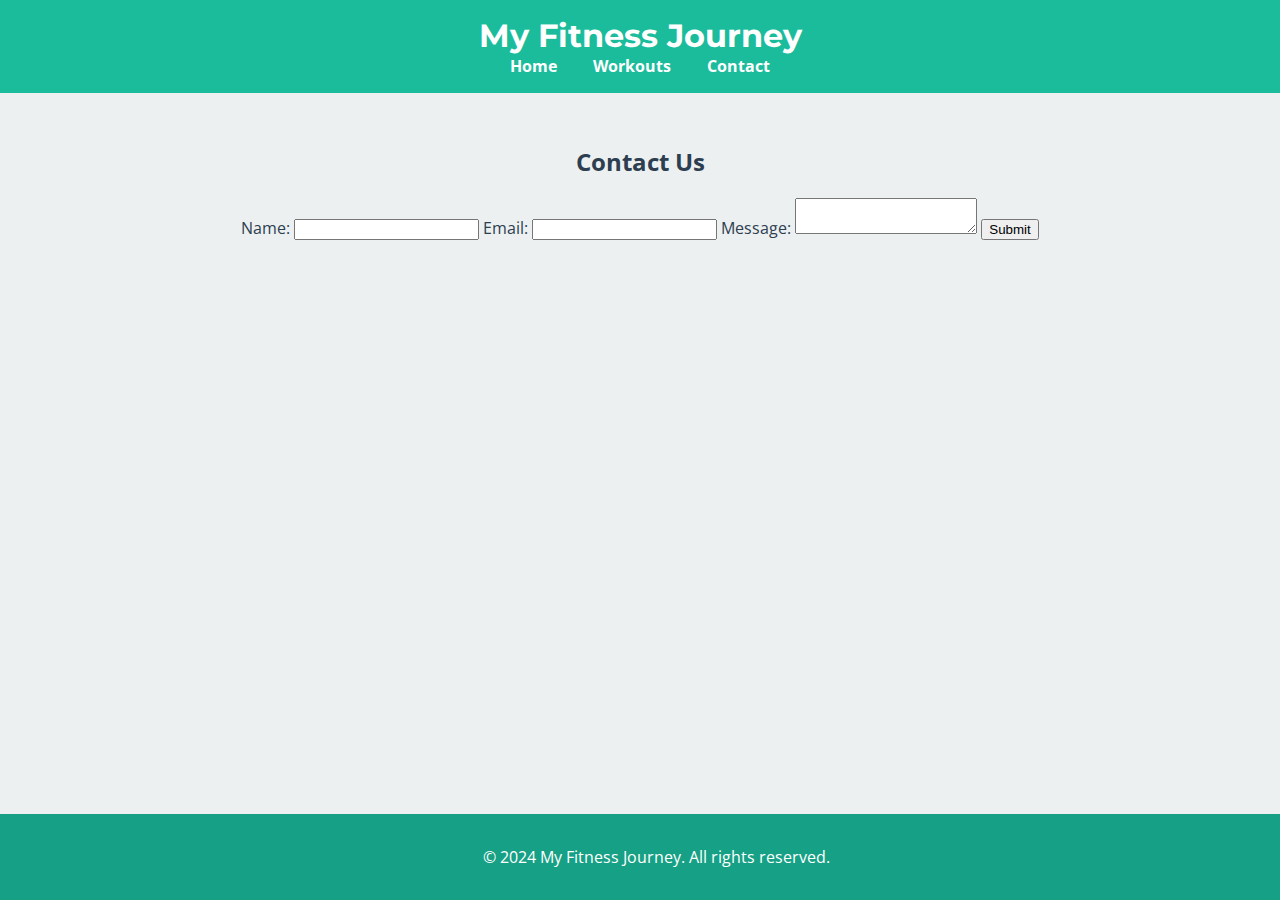
<file: fitness website/contact.html>
<!DOCTYPE html>
<html lang="en">
<head>
    <meta charset="UTF-8">
    <meta name="viewport" content="width=device-width, initial-scale=1.0">
    <title>Contact Us - My Fitness Journey</title>
    <link rel="stylesheet" href="styles.css">
    <link href="https://fonts.googleapis.com/css2?family=Montserrat:wght@700&family=Open+Sans&display=swap" rel="stylesheet">
</head>
<body>
    <header>
        <h1>My Fitness Journey</h1>
        <nav>
            <ul id="menu">
                <li><a href="index.html">Home</a></li>
                <li><a href="workouts.html">Workouts</a></li>
                <li><a href="contact.html">Contact</a></li>
            </ul>
            <button id="menu-toggle">Menu</button>
        </nav>
    </header>
    <main>
        <section class="contact-form">
            <h2>Contact Us</h2>
            <form>
                <label for="name">Name:</label>
                <input type="text" id="name" name="name" required>
                <label for="email">Email:</label>
                <input type="email" id="email" name="email" required>
                <label for="message">Message:</label>
                <textarea id="message" name="message" required></textarea>
                <button type="submit">Submit</button>
            </form>
        </section>
    </main>
    <footer>
        <p>&copy; 2024 My Fitness Journey. All rights reserved.</p>
    </footer>
    <script src="scripts.js"></script>
</body>
</html>
</file>
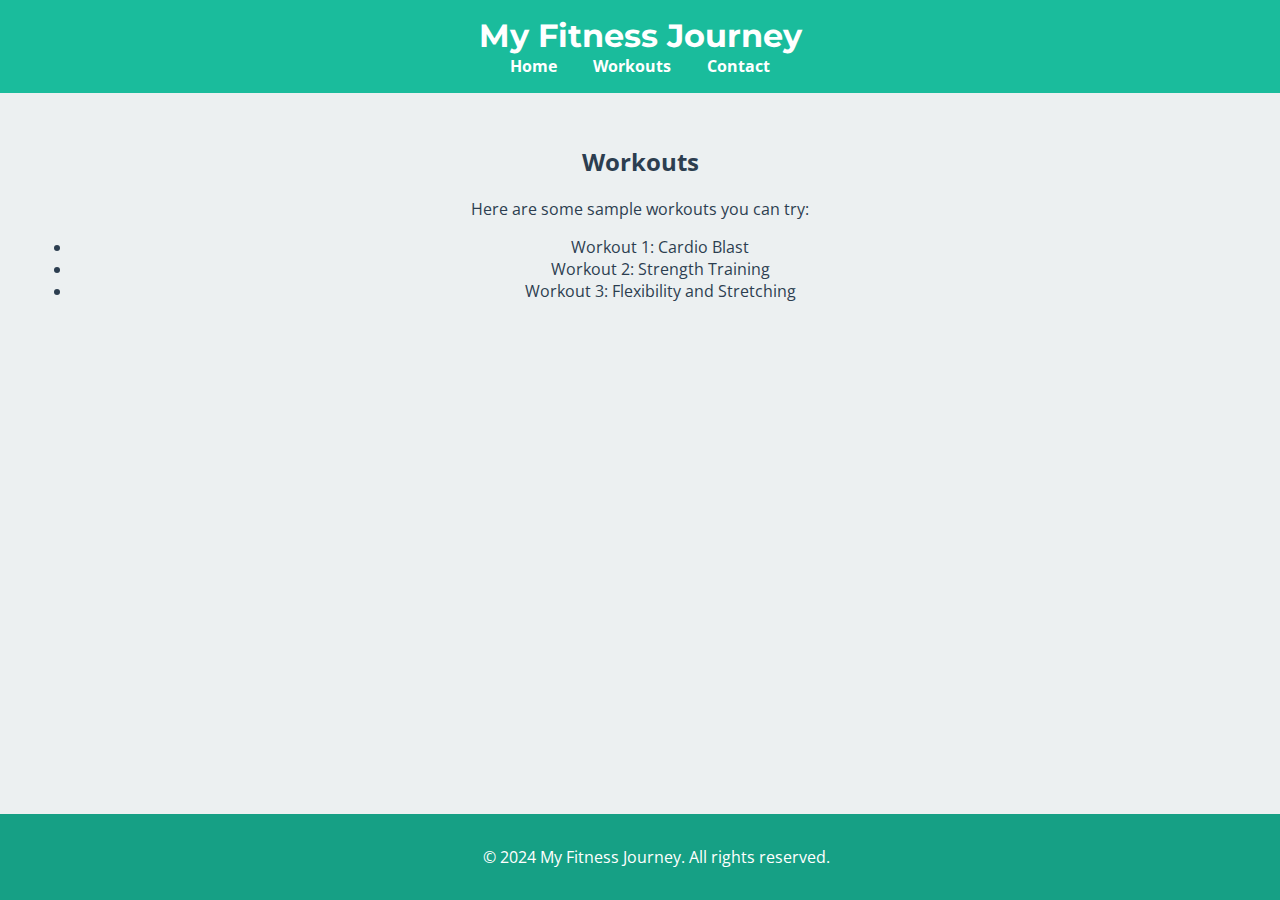
<file: fitness website/workouts.html>
<!DOCTYPE html>
<html lang="en">
<head>
    <meta charset="UTF-8">
    <meta name="viewport" content="width=device-width, initial-scale=1.0">
    <title>Workouts - My Fitness Journey</title>
    <link rel="stylesheet" href="styles.css">
    <link href="https://fonts.googleapis.com/css2?family=Montserrat:wght@700&family=Open+Sans&display=swap" rel="stylesheet">
</head>
<body>
    <header>
        <h1>My Fitness Journey</h1>
        <nav>
            <ul id="menu">
                <li><a href="index.html">Home</a></li>
                <li><a href="workouts.html">Workouts</a></li>
                <li><a href="contact.html">Contact</a></li>
            </ul>
            <button id="menu-toggle">Menu</button>
        </nav>
    </header>
    <main>
        <section class="workouts">
            <h2>Workouts</h2>
            <p>Here are some sample workouts you can try:</p>
            <ul>
                <li>Workout 1: Cardio Blast</li>
                <li>Workout 2: Strength Training</li>
                <li>Workout 3: Flexibility and Stretching</li>
            </ul>
        </section>
    </main>
    <footer>
        <p>&copy; 2024 My Fitness Journey. All rights reserved.</p>
    </footer>
    <script src="scripts.js"></script>
</body>
</html>
</file>
<file: fitness website/styles.css>
body {
    font-family: 'Open Sans', sans-serif;
    margin: 0;
    padding: 0;
    background-color: #ecf0f1;
    color: #2c3e50;
}

header {
    background-color: #1abc9c;
    color: white;
    padding: 1rem;
    text-align: center;
    position: relative;
}

header h1 {
    font-family: 'Montserrat', sans-serif;
    margin: 0;
}

nav ul {
    list-style: none;
    padding: 0;
    margin: 0;
    text-align: center;
}

nav ul li {
    display: inline;
    margin: 0 1rem;
}

nav ul li a {
    color: white;
    text-decoration: none;
    font-weight: bold;
}

#menu-toggle {
    display: none;
    background-color: #16a085;
    color: white;
    border: none;
    padding: 0.5rem 1rem;
    cursor: pointer;
    position: absolute;
    top: 1rem;
    right: 1rem;
}

.hero {
    background: url('fitness.jpg') no-repeat center center/cover;
    color: white;
    padding: 5rem 0;
    text-align: center;
}

.hero h2 {
    font-family: 'Montserrat', sans-serif;
}

.content, .contact-form, .workouts {
    padding: 2rem;
    text-align: center;
}

footer {
    background-color: #16a085;
    color: white;
    padding: 1rem;
    text-align: center;
    position: fixed;
    bottom: 0;
    width: 100%;
}

@media (max-width: 600px) {
    nav ul {
        display: none;
    }

    nav ul.open {
        display: block;
    }

    nav ul li {
        display: block;
        margin: 1rem 0;
    }

    #menu-toggle {
        display: block;
    }
}
</file>
